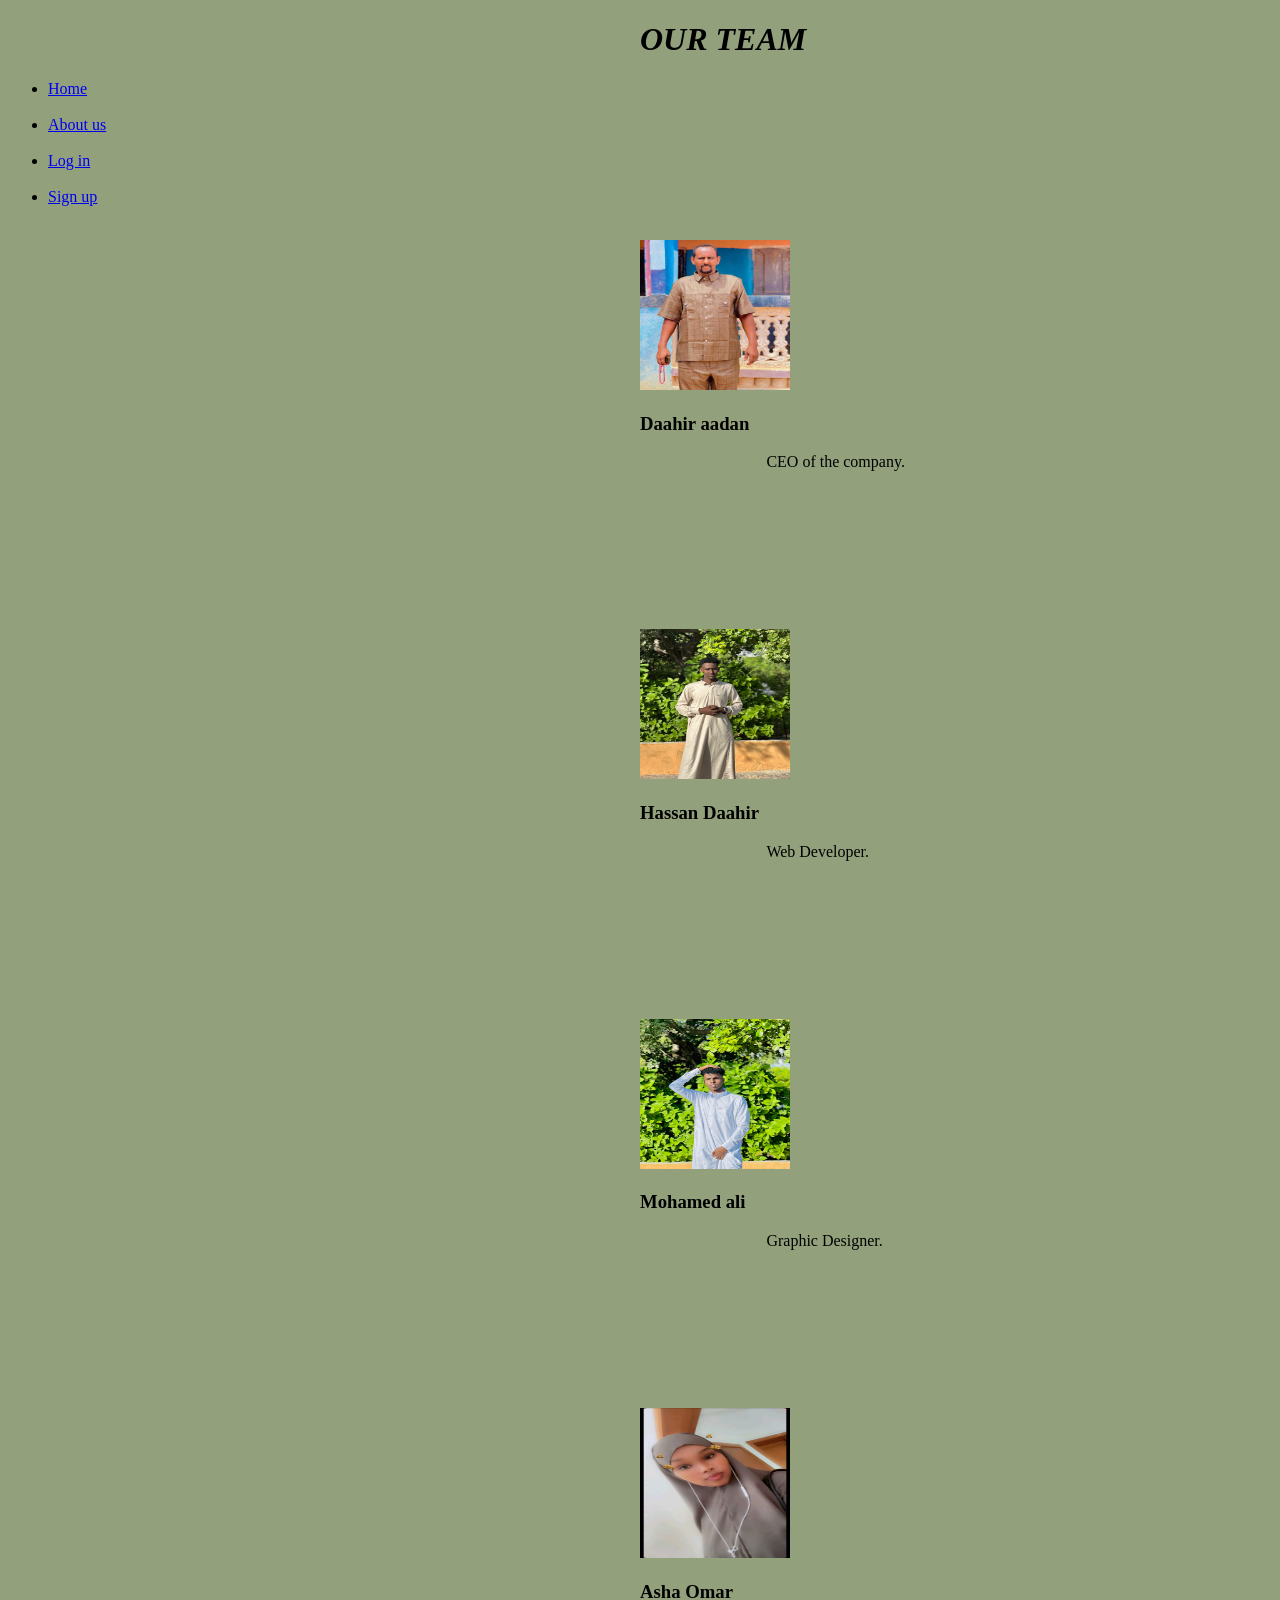
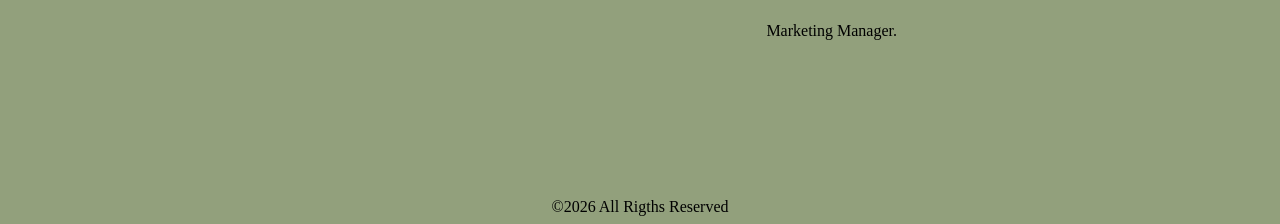
<file: pages/about us.html>
<!DOCTYPE html>
<html lang="en">
<head>
    <meta charset="UTF-8">
    <meta name="viewport" content="width=device-width, initial-scale=1.0">
    <title>TEAM</title>
    <link rel="stylesheet" href="../css/style.css">
</head>
<body>
    <header><b><em><h1>OUR TEAM</h1></em></b></header>
    <ul>
    <li><a href="../index.html">Home</a></li>&nbsp;&nbsp;
    <li><a href="about us.html">About us</a></li>&nbsp; &nbsp;
    <li><a href="login.html">Log in</a></li>&nbsp;&nbsp;
    <li><a href="signup.html">Sign up</a></li>&nbsp;&nbsp;
    <div class="container">
    </ul>
<div class="member">

    <img src="../images/WhatsApp Image 2026-06-15 at 10.08.28.jpeg" width="150" height="150">

    <h3>Daahir aadan</h3>

    <p>CEO of the company.</p>

</div>

<div class="member">

    <img src="../images/hasan.jpeg" width="150" height="150">

    <h3>Hassan Daahir</h3>

    <p>Web Developer.</p>

</div>

<div class="member">

    <img src="../images/hhh.jpeg" width="150" height="150">

    <h3>Mohamed ali</h3>

    <p>Graphic Designer.</p>

</div>

<div class="member">

    <img src="../images/WhatsApp Image 2026-06-15 at 10.08.35.jpeg" width="150" height="150">

    <h3>Asha Omar</h3>

    <p>Marketing Manager.</p>

</div>

</div>

<div style="clear:both;"></div>
<footer>&copy;2026 All Rigths Reserved</footer>

</body>
</html>
</file>
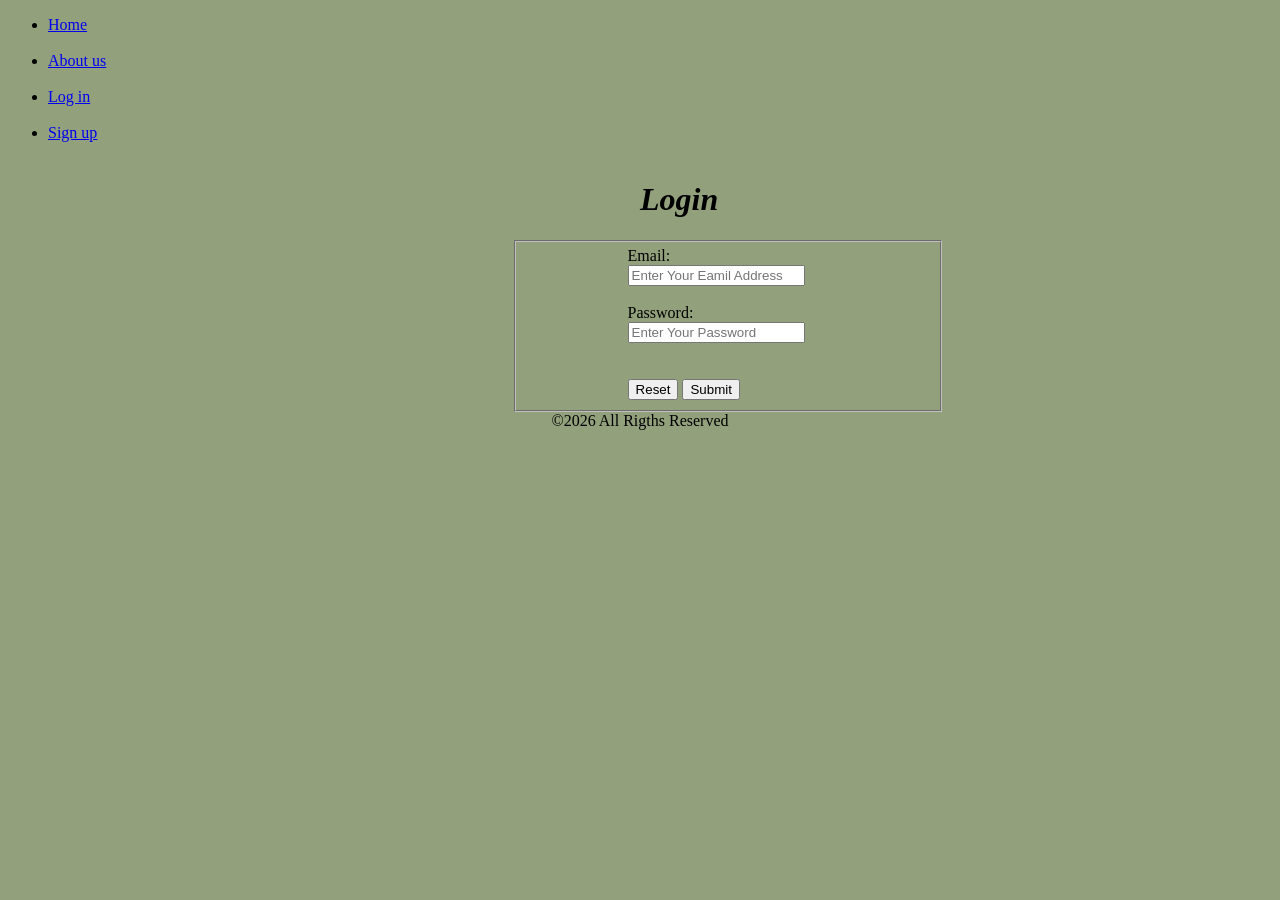
<file: pages/login.html>
<!DOCTYPE html>
<html lang="en">
<head>
    <meta charset="UTF-8">
    <meta name="viewport" content="width=device-width, initial-scale=1.0">
    <title>sign in</title>
    <link rel="stylesheet" href="../css/style.css">
</head>
<body>
    <ul>
    <li><a href="../index.html">Home</a></li>&nbsp;&nbsp;
    <li><a href="about us.html">About us</a></li>&nbsp;&nbsp;
    <li><a href="login.html">Log in</a></li>&nbsp;&nbsp;
    <li><a href="signup.html">Sign up</a></li>&nbsp;&nbsp;
    </ul>
    <div class="container">
    <header><h1><b><em>Login </em></b></h1></header>
    <fieldset>
        <form action="">
        <label for="email">Email: </label> <br>
        <input type="email" id="email" name="email" required placeholder="Enter Your Eamil Address"> <br> <br>
        <label for="pass">Password: </label> <br>
        <input type="password" required name="pass" id="pass" placeholder="Enter Your Password"> <br> <br> <br>
        <button type="reset">Reset</button>
        <button type="submit">Submit</button>
        
    </form>
    </fieldset>
    <footer>&copy;2026 All Rigths Reserved</footer>
</body>
</html>
</file>
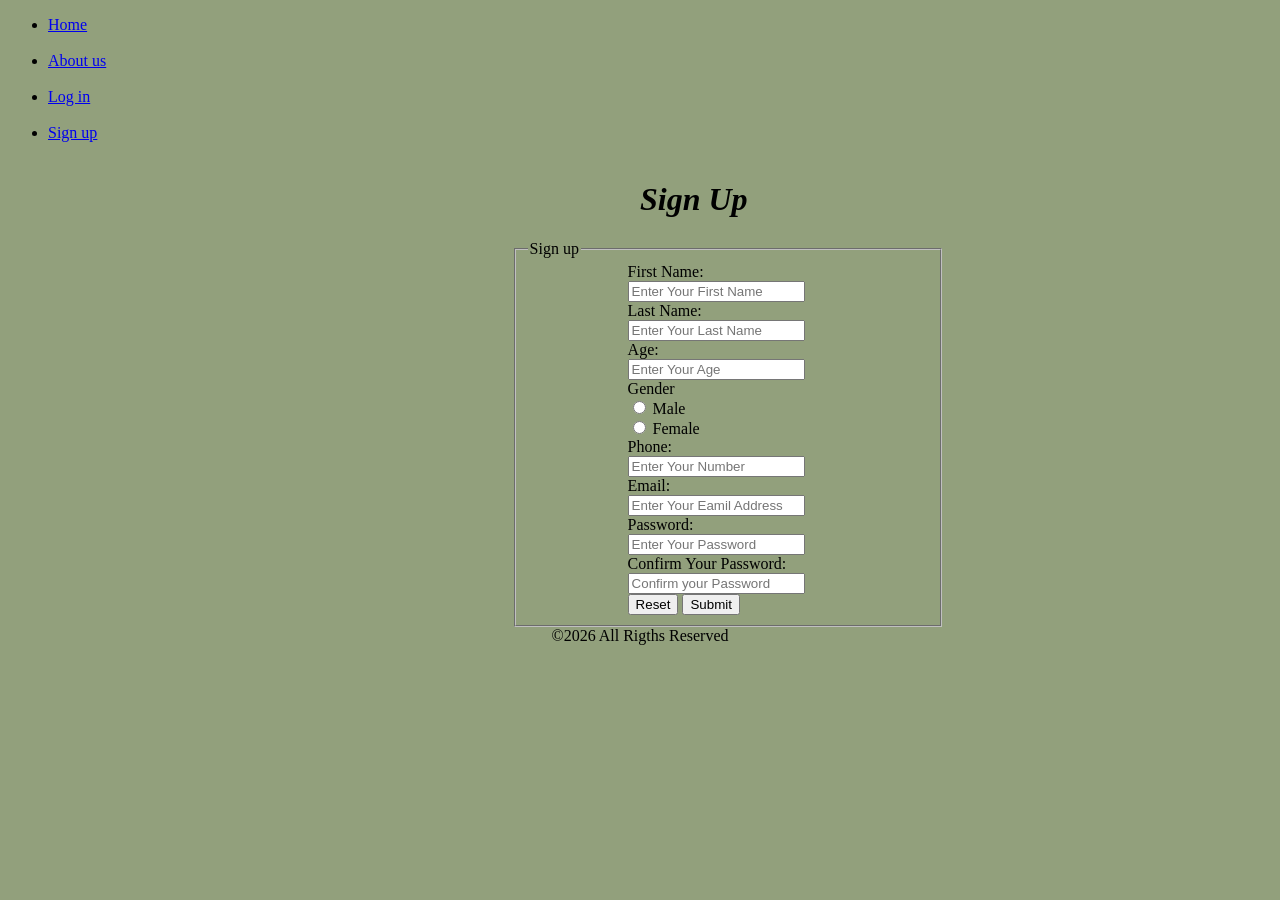
<file: pages/signup.html>
<!DOCTYPE html>
<html lang="en">
<head>
    <meta charset="UTF-8">
    <meta name="viewport" content="width=device-width, initial-scale=1.0">
    <title>sign up</title>
    <link rel="stylesheet" href="../css/style.css">
</head>
<body>
    <ul>
    <li><a href="../index.html">Home</a></li>&nbsp;&nbsp;
    <li><a href="signup.html">About us</a></li>&nbsp;&nbsp;
    <li><a href="login.html">Log in</a></li>&nbsp;&nbsp;
    <li><a href="signup.html">Sign up</a></li>&nbsp;&nbsp;
    </ul>
    <div class="container">
    <header><h1><b><em>Sign Up</em></b></h1></header>
    <fieldset>
       <legend>Sign up</legend> 
    <form action="">
        <label for="name">First Name: </label> <br>
        <input type="text" placeholder="Enter Your First Name" required id="name" name="name"> <br>
        <label for="name">Last Name: </label> <br>
        <input type="text" placeholder="Enter Your Last Name" required id="name" name="name"> <br>
        <label for="age">Age: </label><br>
        <input type="number" placeholder="Enter Your Age" required id="age" name="age"> <br>
        <label for="gender">Gender</label> <br>
        <input type="radio" id="male" name="gender" required>
        <label for="male">Male</label> <br>
        <input type="radio" id="female" name="gender" required>
        <label for="female">Female</label> <br>
        <label for="num">Phone: </label> <br>
        <input type="tel" placeholder="Enter Your Number" required id="num" name="num"> <br>
        <label for="email">Email: </label> <br>
        <input type="email" id="email" name="email" required placeholder="Enter Your Eamil Address"> <br>
        <label for="pass">Password: </label> <br>
        <input type="password" required name="pass" id="pass" placeholder="Enter Your Password"> <br>
        <label for="pass">Confirm Your Password: </label> <br>
        <input type="password" required id="pass" name="pass" placeholder="Confirm your Password"> <br>
        <button type="reset">Reset</button>
        <button type="submit">Submit</button>
        
    </form>
    </fieldset>
    <footer>&copy;2026 All Rigths Reserved</footer>

</body>
</html>
</file>
<file: css/style.css>
fieldset{
    margin-left: 40%;
    width: 400px;
}
form{
    margin-left: 25%;
}
header{
    margin-left: 50%;
}
.member{
    margin-left: 50%;
}
body{
    background-color:rgb(146, 160, 124);
}
p{
    margin-left: 20%;
    margin-bottom: 25%;
}
footer{
    text-align: center;
}
</file>
